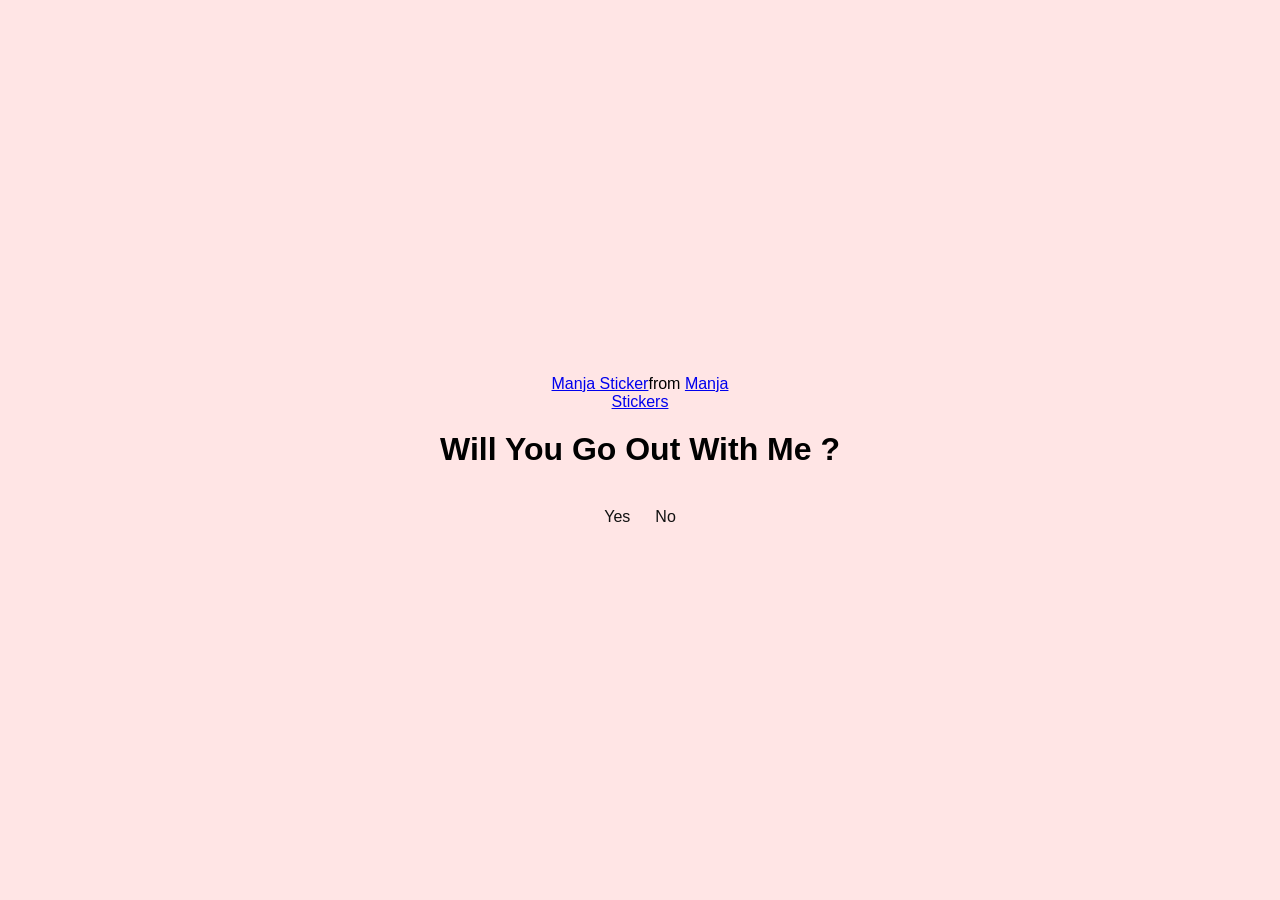
<file: index.html>
<!DOCTYPE html>
<html lang="en">
<head>
    <meta charset="UTF-8">
    <meta name="viewport" content="width=device-width, initial-scale=1.0">
    <title>Document</title>
    <link rel="stylesheet" href="style.css">
</head>
<body>
  <div class="container">
    <div class="tenor-gif-embed" data-postid="22885016" data-share-method="host" data-aspect-ratio="1.04918" data-width="100%"><a href="https://tenor.com/view/manja-gif-22885016">Manja Sticker</a>from <a href="https://tenor.com/search/manja-stickers">Manja Stickers</a></div> <script type="text/javascript" async src="https://tenor.com/embed.js"></script>
        <h1>Will You Go Out With Me ?</h1>
        <p></p>

    <div class="btn">
        <a href="yes.html">Yes</a>
        <a href="no1.html">No</a>
        </div>
    </div>
</body>
</html>
</file>
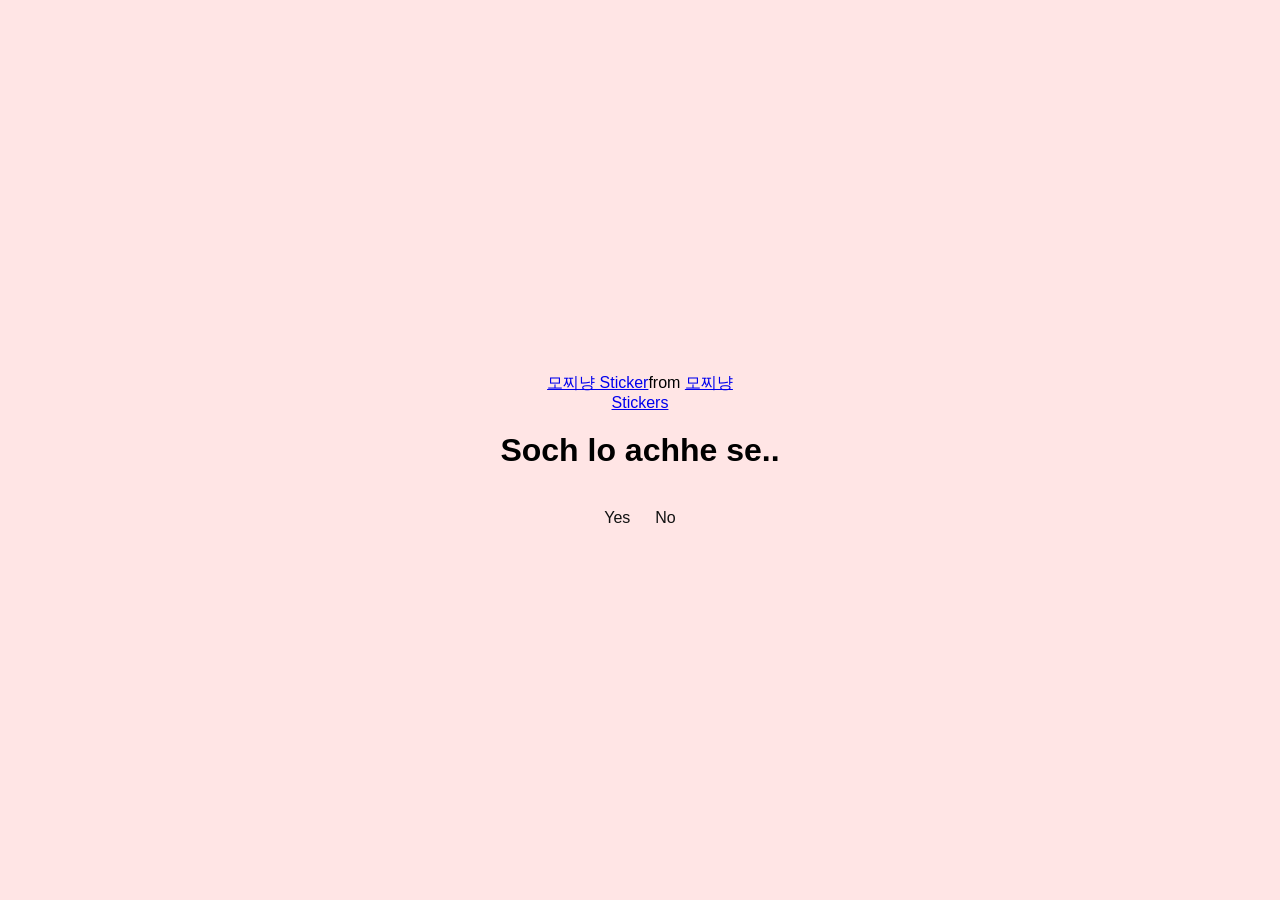
<file: no1.html>
<!DOCTYPE html>
<html lang="en">
<head>
    <meta charset="UTF-8">
    <meta name="viewport" content="width=device-width, initial-scale=1.0">
    <title>Document</title>
    <link rel="stylesheet" href="style.css">
</head>
<body>
  <div class="container">
    <div class="tenor-gif-embed" data-postid="12491041886264295535" data-share-method="host" data-aspect-ratio="1.23333" data-width="100%"><a href="https://tenor.com/view/%EB%AA%A8%EC%B0%8C%EB%83%A5-gif-12491041886264295535">모찌냥 Sticker</a>from <a href="https://tenor.com/search/%EB%AA%A8%EC%B0%8C%EB%83%A5-stickers">모찌냥 Stickers</a></div> <script type="text/javascript" async src="https://tenor.com/embed.js"></script>
        <h1>Soch lo achhe se..</h1>
        <p></p>

    <div class="btn">
        <a href="yes.html">Yes</a>
        <a href="no2.html">No</a>
        </div>
    </div>
</body>
</html>
</file>
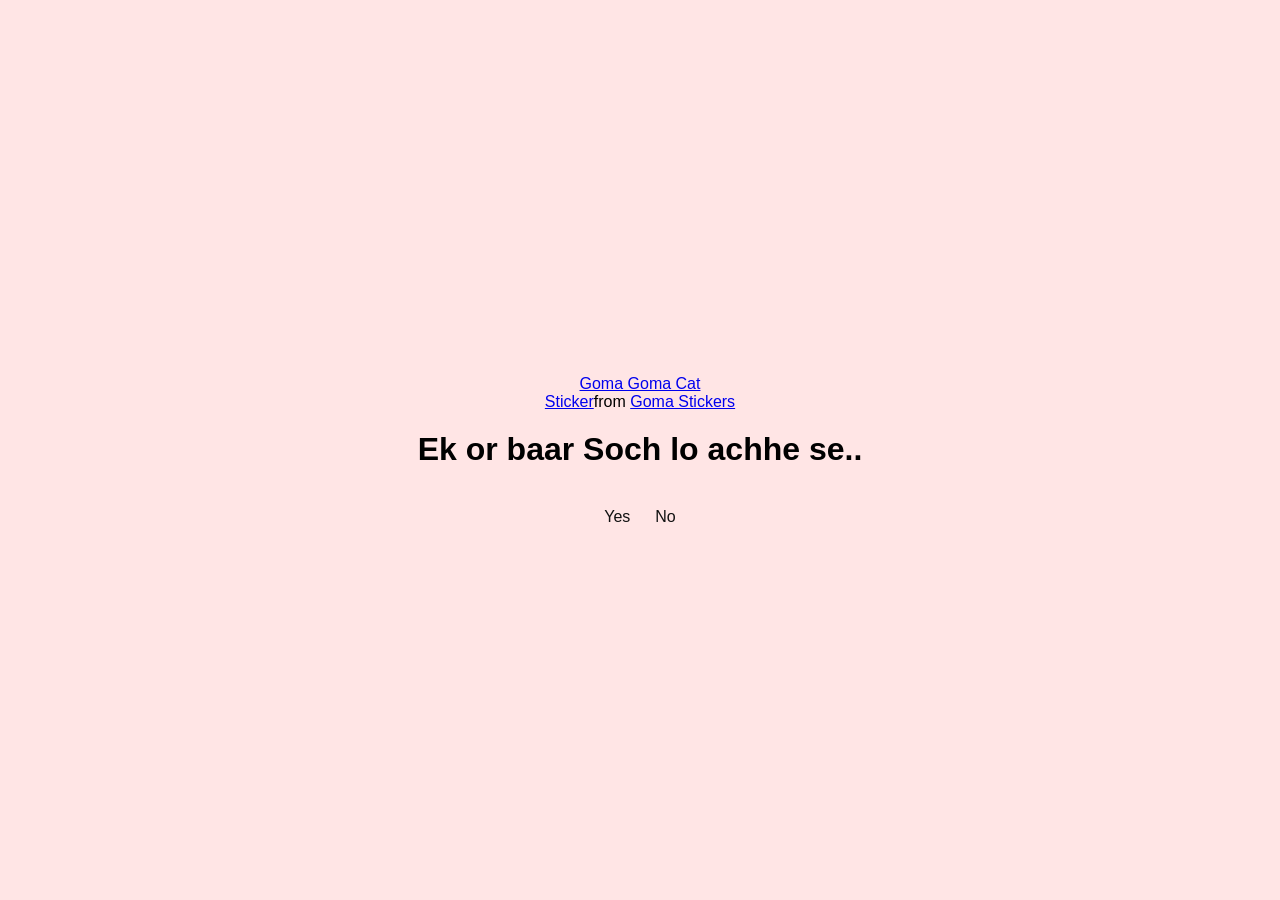
<file: no2.html>
<!DOCTYPE html>
<html lang="en">
<head>
    <meta charset="UTF-8">
    <meta name="viewport" content="width=device-width, initial-scale=1.0">
    <title>Document</title>
    <link rel="stylesheet" href="style.css">
</head>
<body>
  <div class="container">
    <div class="tenor-gif-embed" data-postid="10012230355003332465" data-share-method="host" data-aspect-ratio="0.997908" data-width="100%"><a href="https://tenor.com/view/goma-goma-cat-goma-peach-goma-peach-love-peach-and-goma-gif-10012230355003332465">Goma Goma Cat Sticker</a>from <a href="https://tenor.com/search/goma-stickers">Goma Stickers</a></div> <script type="text/javascript" async src="https://tenor.com/embed.js"></script>
        <h1>Ek or baar Soch lo achhe se..</h1>
        <p></p>

    <div class="btn">
        <a href="yes.html">Yes</a>
        <a href="no3.html">No</a>
        </div>
    </div>
</body>
</html>
</file>
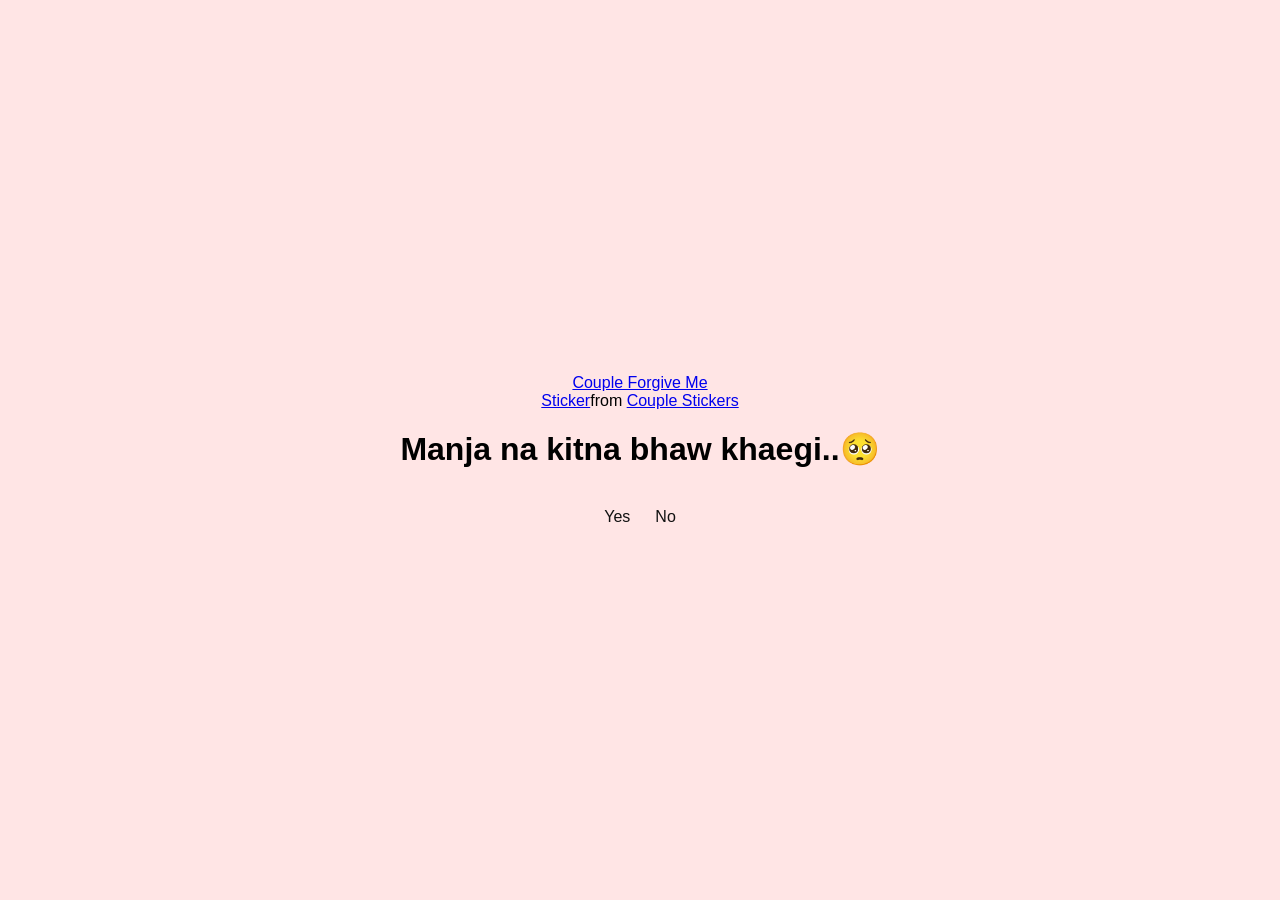
<file: no3.html>
<!DOCTYPE html>
<html lang="en">
<head>
    <meta charset="UTF-8">
    <meta name="viewport" content="width=device-width, initial-scale=1.0">
    <title>Document</title>
    <link rel="stylesheet" href="style.css">
</head>
<body>
  <div class="container">
    <div class="tenor-gif-embed" data-postid="15195810" data-share-method="host" data-aspect-ratio="1" data-width="100%"><a href="https://tenor.com/view/couple-forgive-me-asking-for-forgiveness-begging-crying-gif-15195810">Couple Forgive Me Sticker</a>from <a href="https://tenor.com/search/couple-stickers">Couple Stickers</a></div> <script type="text/javascript" async src="https://tenor.com/embed.js"></script>
        <h1>Manja na kitna bhaw khaegi..🥺</h1>
        <p></p>

    <div class="btn">
        <a href="yes.html">Yes</a>
        <a href="no3.html"id = "move-random">No</a>
        </div>
    </div>
    <script>
        document.getElementById("move-random").addEventListener("mouseover", function() {
            var randomX = Math.floor(Math.random() * window.innerWidth);
            var randomY = Math.floor(Math.random() * window.innerHeight);
            this.style.position = "absolute";
            this.style.left = randomX + "px";
            this.style.top = randomY + "px";
        });
    </script>
</body>
</html>
</file>
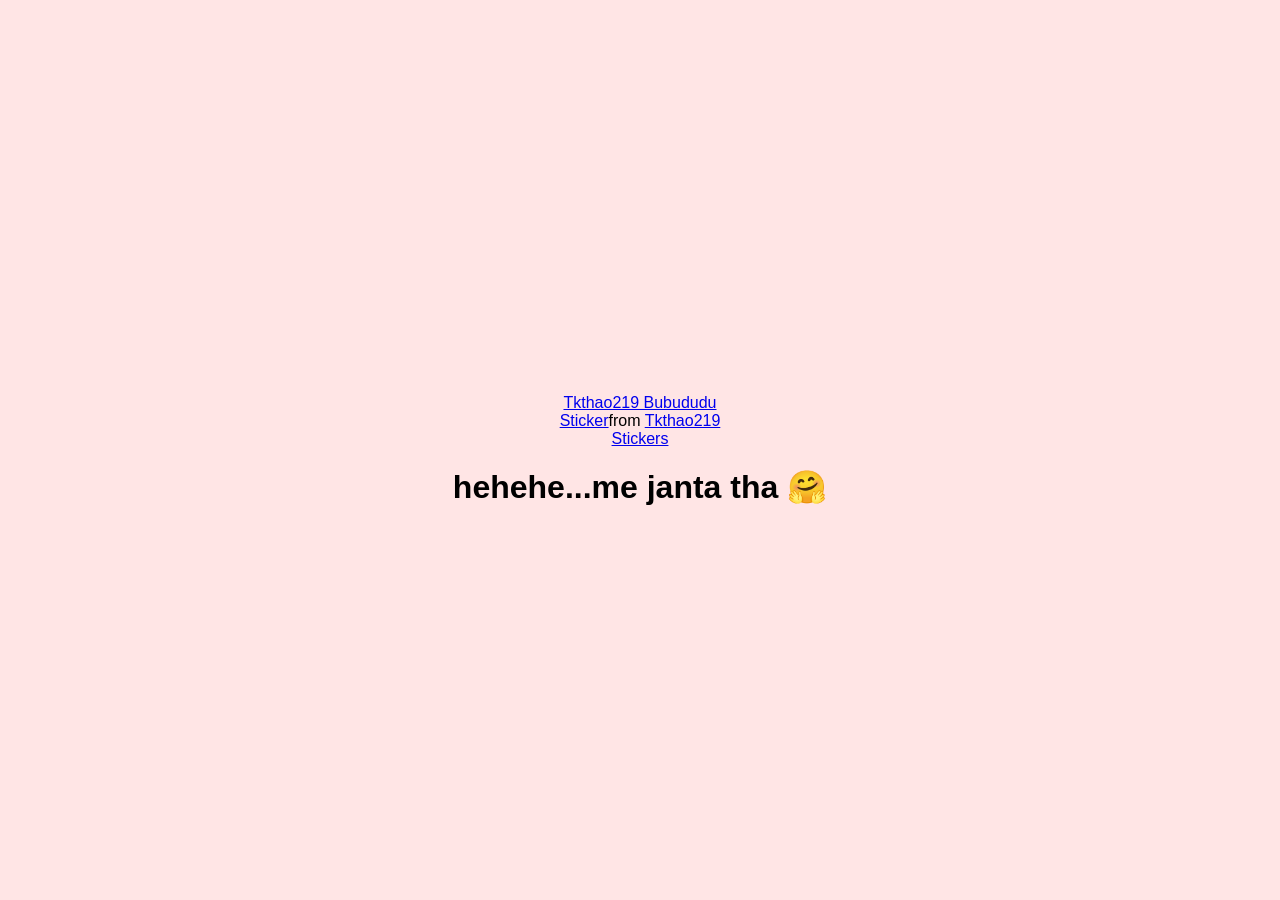
<file: yes.html>
<!DOCTYPE html>
<html lang="en">
<head>
    <meta charset="UTF-8">
    <meta name="viewport" content="width=device-width, initial-scale=1.0">
    <title>Document</title>
    <link rel="stylesheet" href="style.css">
</head>
<body>
  <div class="container">
    <div class="tenor-gif-embed" data-postid="22639184" data-share-method="host" data-aspect-ratio="1" data-width="100%"><a href="https://tenor.com/view/tkthao219-bubududu-panda-gif-22639184">Tkthao219 Bubududu Sticker</a>from <a href="https://tenor.com/search/tkthao219-stickers">Tkthao219 Stickers</a></div> <script type="text/javascript" async src="https://tenor.com/embed.js"></script>
        <h1>hehehe...me janta tha 🤗</h1>

    
        </div>
    </div>
</body>
</html>
</file>
<file: style.css>
* {
    margin: 0;
    padding: 0;
    box-sizing: border-box;
    font-family: sans-serif;
}

body {
    width: 100%;
    min-height: 100vh;
    display: flex;
    justify-content: center;
    align-items: center;
    background-color: #ffe5e5;
}

.container {
    display: flex;
    flex-direction: column;
    text-align: center;
    align-items: center;
    gap: 20px;
    max-width: 500px;
    margin: 20px;
}

.container .tenor-gif-embed {
max-width: 200px;
}

.container .btn {
display: flex;
gap: 25px;
}

.btn a {
    text-decoration: none;
    color: #111;
    background: #fff    
    padding: 10px 25px;
    border-radius: 8px;
    box-shadow: 0.5rem 1rem 3rem hsl(0%, 0%, 0.3);
}
</file>
